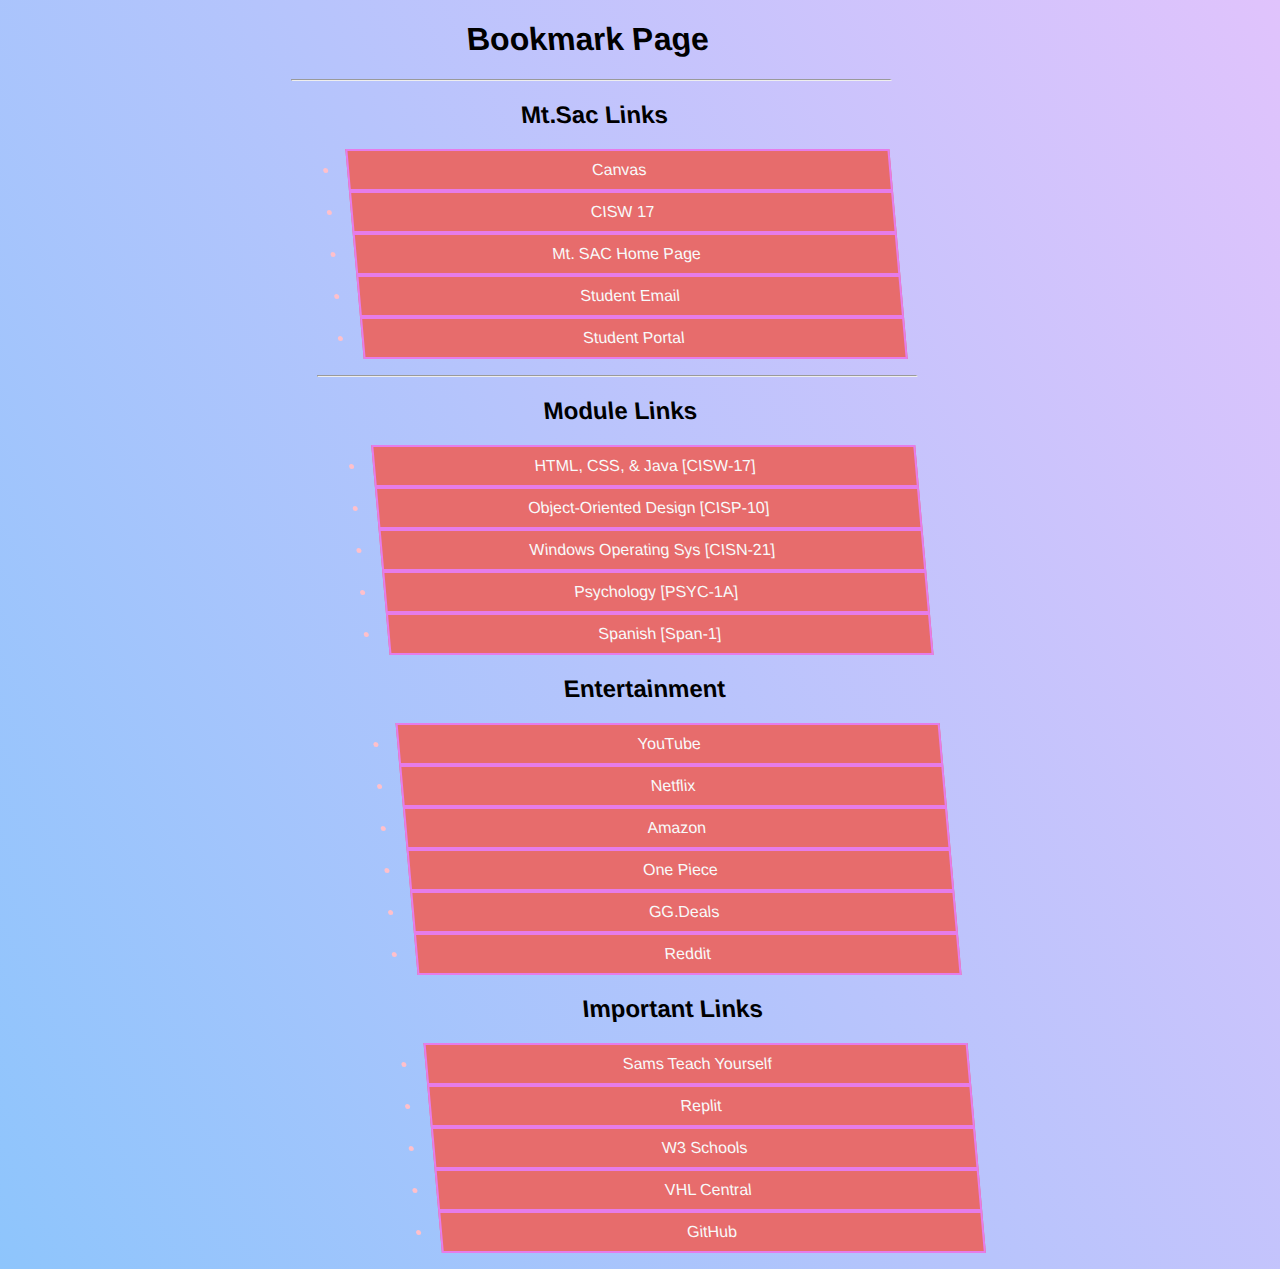
<file: cisw-midterm-start-main/img/BookmarksOfWisdom/BookmarkPage.html>
<!doctype html>
<html lang="en">

<head>
    <meta charset="utf-8">
    <meta name="viewport" content="width=device-width, initial-scale=1.0">
    <link rel="stylesheet" href="Bookmark.css">
    <title>Bookmark Page</title>
    <!-- 
    	Leo Ramirez
        HTML5 Template
        10/03/2003
							-->
</head>

<body>
    <header>
        <h1>Bookmark Page</h1>
        <hr>

        <h2>Mt.Sac Links</h2>
        <div id="Mt.sacLinks">
            <ul>
                <li><a href="https://mtsac.instructure.com" target="_blank">Canvas</a></li>
                <li><a href="https://mtsac.instructure.com/courses/122681/" target="_blank">CISW 17</a></li>
                <li><a href="https://www.mtsac.edu/" target="_blank">Mt. SAC Home Page</a></li>
                <li><a href="mailto: lramirez208@student.mtsac.edu" target="_blank">Student Email</a></li>
                <li><a href="https://inside.mtsac.edu/" target="_blank">Student Portal</a></li>
            </ul>
        </div>
        <hr>
        <!-- Module Links Start Here -->

        <h2>Module Links</h2>
        <div id="ModuleLinks">
            <ul>
                <li><a href="https://mtsac.instructure.com/courses/131824" target="_blank">HTML, CSS, & Java [CISW-17]</a></li>
                <li><a href="https://mtsac.instructure.com/courses/136701" target="_blank">Object-Oriented Design [CISP-10]</a></li>
                <li><a href="https://mtsac.instructure.com/courses/131607" target="_blank">Windows Operating Sys [CISN-21]</a></li>
                <li><a href="https://mtsac.instructure.com/courses/131679" target="_blank">Psychology [PSYC-1A]</a></li>
                <li><a href="https://mtsac.instructure.com/courses/132932" target="_blank">Spanish [Span-1]</a></li>
            </ul>
        </div>


         <!-- Personal Links Start Here -->

         <h2>Entertainment</h2>
         <div id="EntertainmentLinks">
             <ul>
                 <li><a href="https://www.youtube.com/" target="_blank">YouTube</a></li>
                 <li><a href="https://www.netflix.com/browse" target="_blank">Netflix</a></li>
                 <li><a href="https://www.amazon.com/" target="_blank">Amazon</a></li>
                 <li><a href="https://zorox.to/watch/one-piece-ov8/ep-515" target="_blank">One Piece</a></li>
                 <li><a href="https://gg.deals/deals/" target="_blank">GG.Deals</a></li>
                 <li><a href="https://www.reddit.com/" target="_blank">Reddit</a></li>
             </ul>
         </div>



          <!-- Important Links Start Here -->

        <h2>Important Links</h2>
        <div id="ImportantLinks">
            <ul>
                <li><a href="https://learning.oreilly.com/library/view/sams-teach-yourself/9780135167069/cover.xhtml" target="_blank">Sams Teach Yourself</a></li>
                <li><a href="https://replit.com/login?source=home&goto=%2F%7E&code=4131df8735dfb18d74bec4e3ec48d7e22d21b8d334b6f6056fb230b05f0de52a" target="_blank">Replit</a></li>
                <li><a href="https://www.w3schools.com/python/exercise.asp?filename=exercise_variables7" target="_blank">W3 Schools</a></li>
                <li><a href="https://m3a.vhlcentral.com/courses/1122589/sections/1477445?ticket=ST-1696533777r3E8270A9F9DD66E121" target="_blank">VHL Central</a></li>
                <li><a href="https://github.com/" target="_blank">GitHub</a></li>
            </ul>
        </div>





</body>


</html>
</file>
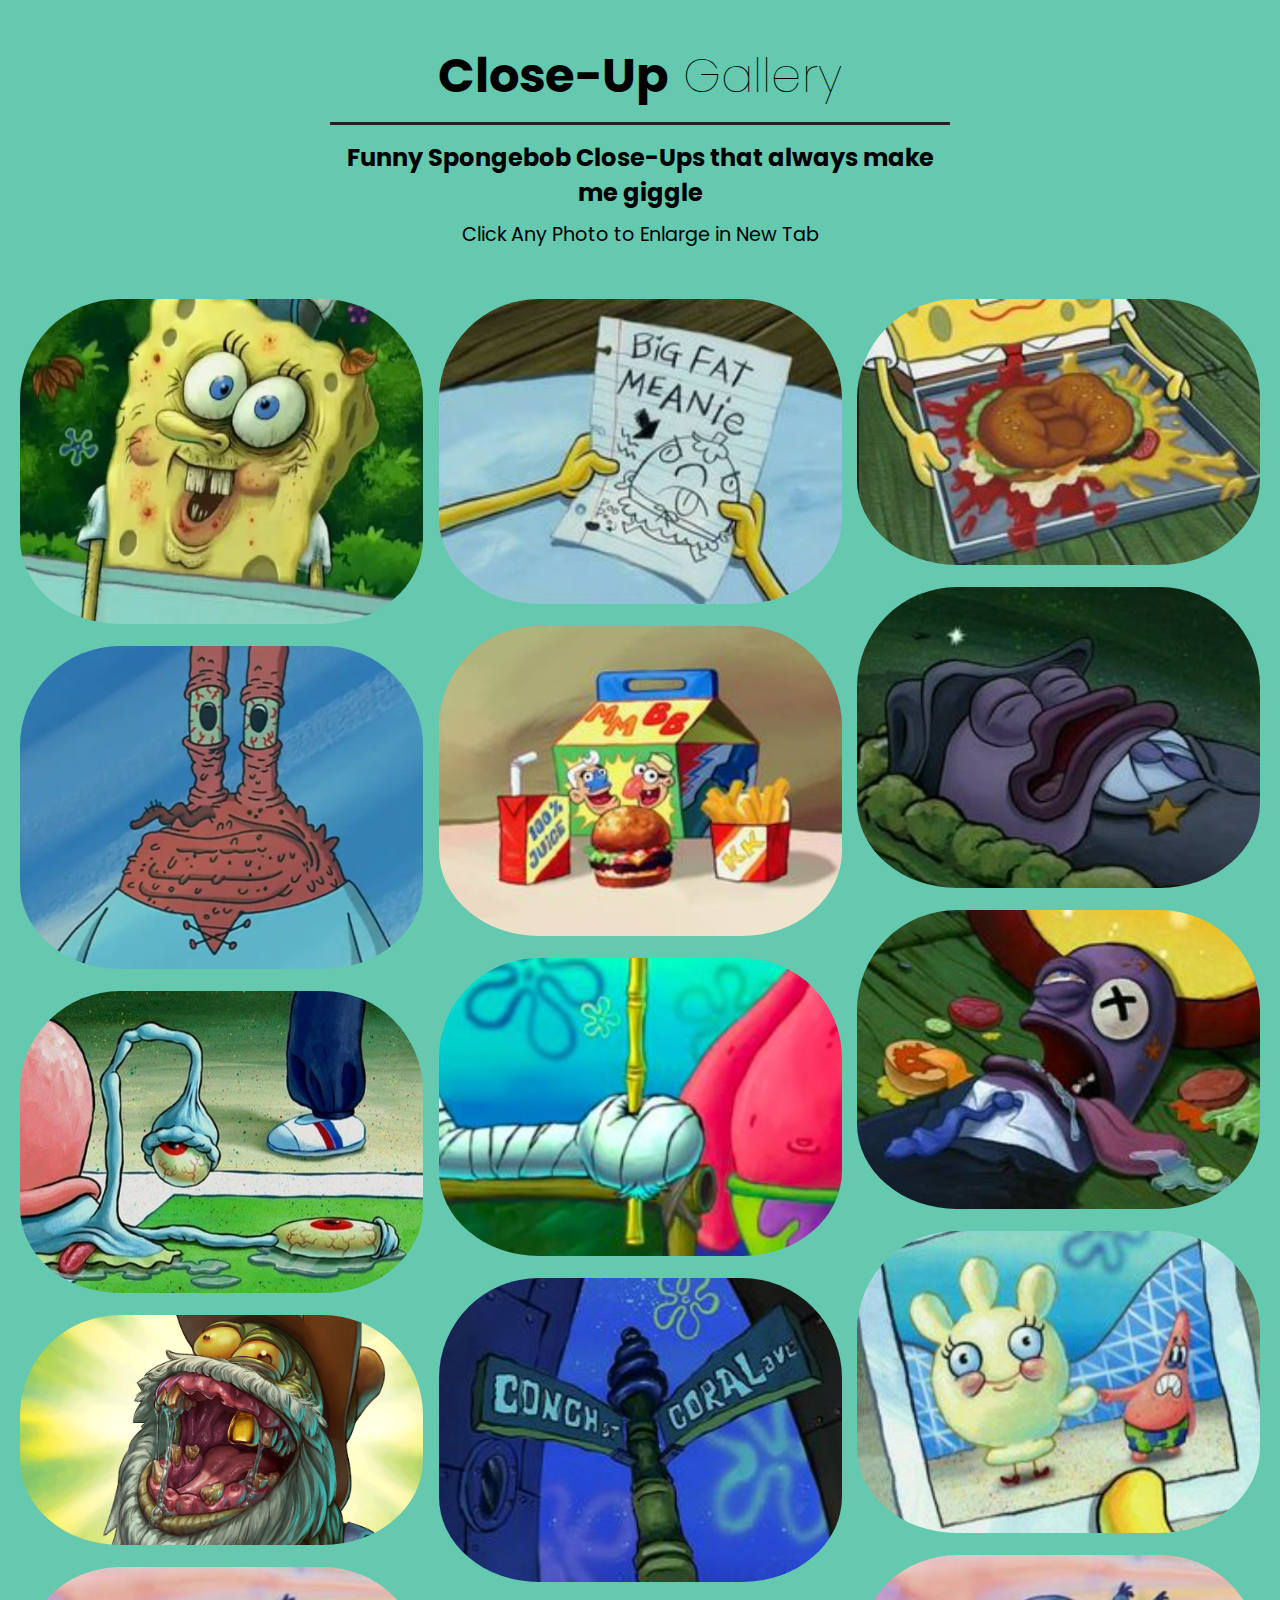
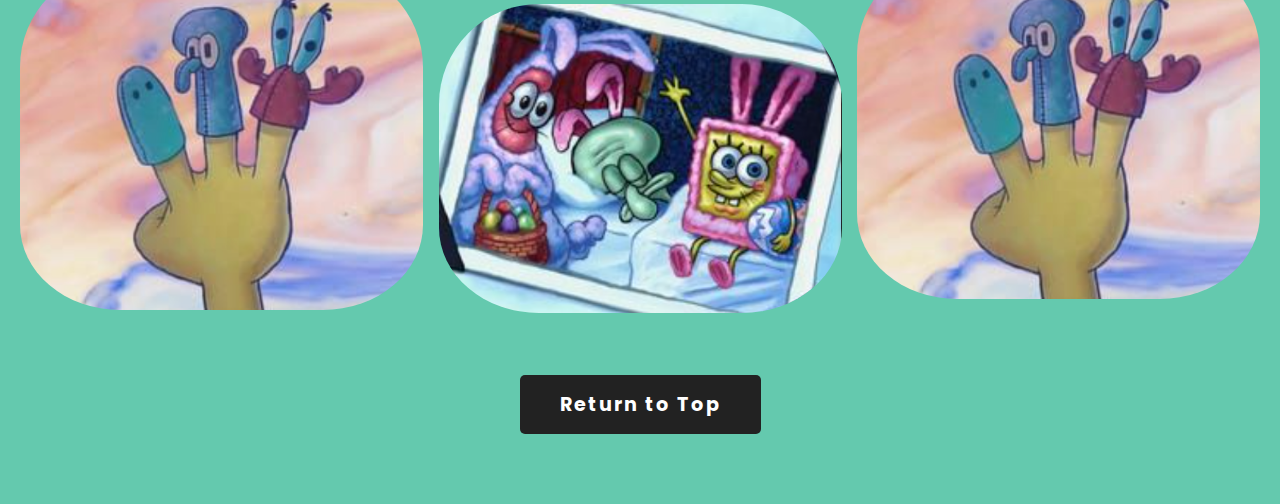
<file: cisw-midterm-start-main/img/SpongebobGallery/gallery.html>
<!DOCTYPE html>
<html>
    <head>
        <title>Spongebob Gallery</title>
        <link rel="stylesheet" type ="text/css" href="Gallery.css">
    </head>

<body>
    <div class="container">
        <div class="heading">
            <h3>Close-Up<span> Gallery</span></h3>

            <h5>Funny Spongebob Close-Ups that always make me giggle</h5>

            <h7>Click Any Photo to Enlarge in New Tab</h7>

        </div>
        <div class="box">

            <div class="dream">
                <a href="img/1.png" target="_blank">
                <img src="img/1.png" class="thumbnail" target="_blank"> </a>

                <a href="img/2.png" target="_blank">
                <img src="img/2.png" class="thumbnail" alt ="bob"></a>

                <a href="img/3.png" target="_blank">
                <img src="img/3.png" class="thumbnail"></a>

                <a href="img/4.png" target="_blank">
                <img src="img/4.png" class="thumbnail"></a>

                <a href="img/5.png" target="_blank">
                <img src="img/5.png" class="thumbnail"></a>
            </div>

            <div class="dream">
                <a href="img/6.png" target="_blank">
                <img src="img/6.png" class="thumbnail"></a>

                <a href="img/7.png" target="_blank">
                <img src="img/7.png" class="thumbnail"></a>

                <a href="img/8.png" target="_blank">
                <img src="img/8.png" class="thumbnail"></a>

                <a href="img/9.png" target="_blank">
                <img src="img/9.png" class="thumbnail"></a>

                <a href="img/10.png" target="_blank">
                <img src="img/10.png" class="thumbnail"></a>
            </div>

            <div class="dream">
                <a href="img/11.png" target="_blank">
                <img src="img/11.png" class="thumbnail"></a>

                <a href="img/12.png" target="_blank">
                <img src="img/12.png" class="thumbnail"></a>

                <a href="img/13.png" target="_blank">
                <img src="img/13.png" class="thumbnail"></a>

                <a href="img/14.png" target="_blank"> 
                <img src="img/14.png" class="thumbnail"> </a>

                <a href="img/5.png" target="_blank">
                <img src="img/5.png" class="thumbnail"></a>

            </div>

        </div>

    <div class="btn">
        <a href="#">Return to Top</a>
    </div>



    </div>
</body>


</html>
</file>
<file: cisw-midterm-start-main/img/BookmarksOfWisdom/Bookmark.css>
body {
    margin: 0 auto;
    max-width: 600px;
    background-color: #306ba3;
    color: rgb(0, 0, 0);
    font-family: 'Lucida Sans', 'Lucida Sans Regular', 'Lucida Grande', 'Lucida Sans Unicode', Geneva, Verdana, sans-serif;
    /* line-height: 1.5;
    background-image: linear-gradient(to top, rgba(237, 24, 177, 0.3) 0%, rgba(166, 193, 238, 0.3) 100%); */
    background-color: #8EC5FC;
    background-image: linear-gradient(62deg, #8EC5FC 0%, #E0C3FC 100%);
    text-align: center;
}
@keyframes fadeIn {
    0% {
        opacity: 0;
    }
    100% {
        opacity: 1;
    }
}
@keyframes slideIn {
    0% {
        transform: translateX(-100%);
    }
    100% {
        transform: translateX(0);
    }
}
header {
    animation: 1.5s ease-out 0s 1 slideIn;

    opacity: 1;
    animation-name: fadeIn;
    animation-iteration-count: 1;
    animation-timing-function: ease-in;
    animation-duration: 3s;
    transform: skew(5deg);
}


a:link, a:visited {
    width: 500px;
    background-color: rgb(231, 108, 108);
    color: rgb(248, 250, 250);
    border: 2px solid rgb(230, 124, 234);
    padding: 10px 20px;
    text-align: center;
    text-decoration: none;
    display: inline-block;
  }
  
  a:hover, a:active {
    background-color: rgb(112, 188, 220);
    color: white;
  }

 ul{
    color: pink;
 }
</file>
<file: cisw-midterm-start-main/img/SpongebobGallery/Gallery.css>
@import url('https://fonts.googleapis.com/css2?family=Poppins:wght@300&display=swap');

body{
    background-color: #64c9ae;
}
*{
    margin: 0;
    padding: 0;
    box-sizing:border-box;
    font-family: 'Poppins', sans-serif;
    
}

.container {
    display: flex;
    flex-direction: column;
    justify-content: center;
    align-items: center;
    text-align: center;
    margin: 40px 20px 0 20px;;
}

.container .heading {
    width: 50%;
    padding-bottom: 50px;
    
}

.container .heading h7 {
    font-size: 1.2em;
}
.container .heading h3{
    font-size: 3em;
    font-weight: bolder;
    border-bottom: 3px solid #222;
    padding-bottom: 10px;
}

.container .heading h5{
    font-size: 1.5em;
    font-weight: bolder;
    /* border-bottom: 3px solid #222; */
    padding-top: 15px;
    padding-bottom: 10px;
}

.container .heading h3 span{
    font-weight: 100;
}


.container .box {
    display: flex;
    flex-direction: row;
    justify-content: space-between;
   
}

.container .box .dream {
    display: flex;
    flex-direction: column;
    width: 32.5%;
}

.container .box .dream img {
    width: 100%;
    padding-bottom: 15px;
    border-radius: 100px;
}

.container .btn {
    margin: 40px 0 70px 0;
    background: #222;
    padding: 15px 40px;
    border-radius: 5px;
}

.container .btn a {
   color: #fff;
   font-size: 1.2em;
   text-decoration: none;
   font-weight: bolder;
   letter-spacing: 2px;
}
.thumbnail { 
    top:-50px; 
    left:-35px; 
    display:outside; 
    z-index:1000; 
    cursor: pointer;     
    } 
    
    /*change the number below to scale to the appropriate size*/ 
.thumbnail:hover { 
    transform: scale(1.1); 
    
    }

@media only screen and (max-width: 769px) {
    .container .box {
        display: flex;
        flex-direction: column;
    }

    .container .box .dream {
        width: 100%;
    }
}
</file>
